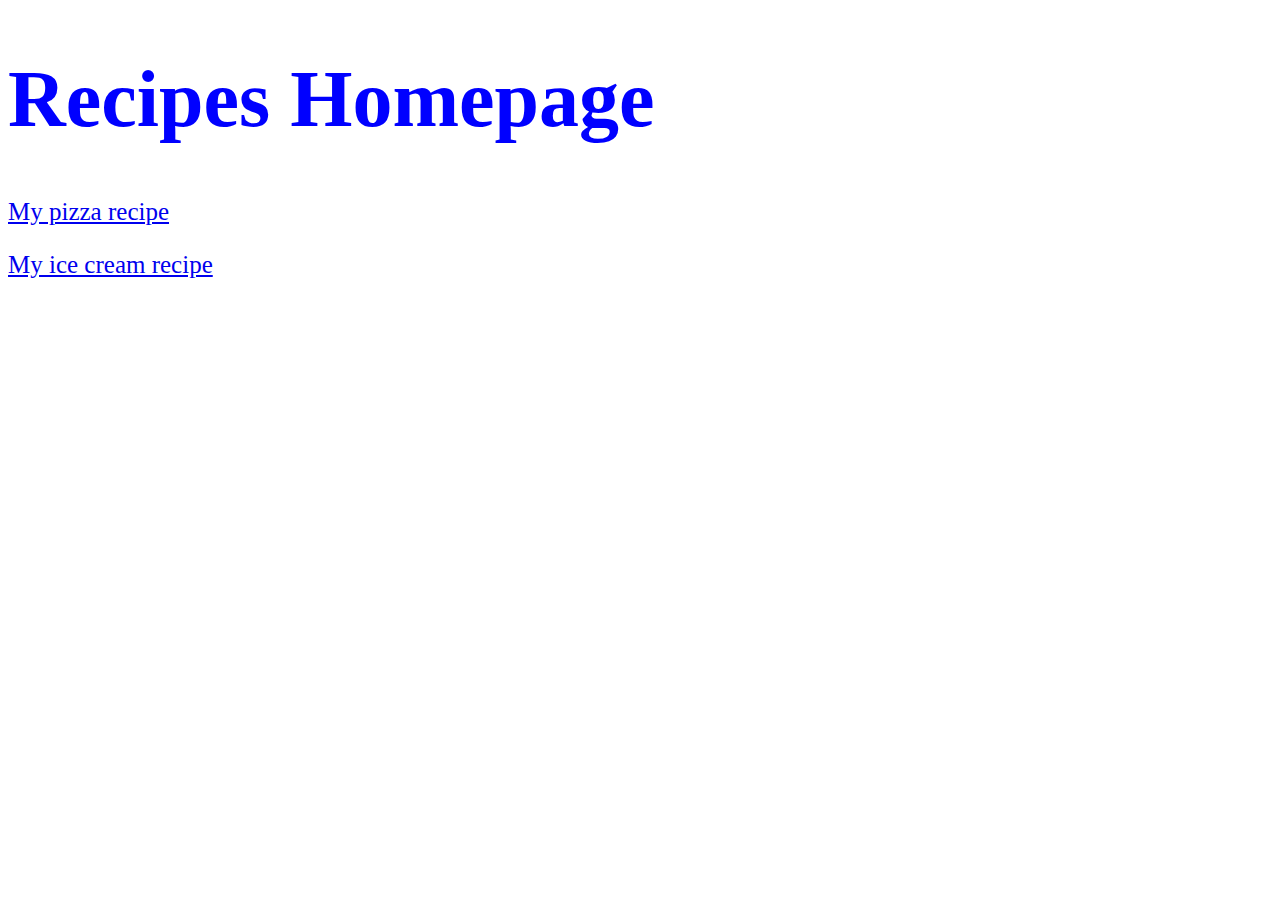
<file: index.html>
<!DOCTYPE html>
<html lang="en">

<head>
    <meta charset="UTF-8">
    <meta name="viewport" content="width=device-width, initial-scale=1.0">
    <title>Recipes HomePage</title>
    <link rel="stylesheet" href="styles.css">
</head>

<body>
    <div>
        <h1>Recipes Homepage</h1>
    </div>
    <p class="recipe"><a href="recipes/pizza.html" target="_blank" rel="noopener noreferrer">My pizza recipe</a></p>
    <p class="recipe"><a href="recipes/icecream.html" target="_blank" rel="noopener noreferrer">My ice cream recipe</a></p>

</body>

</html>
</file>
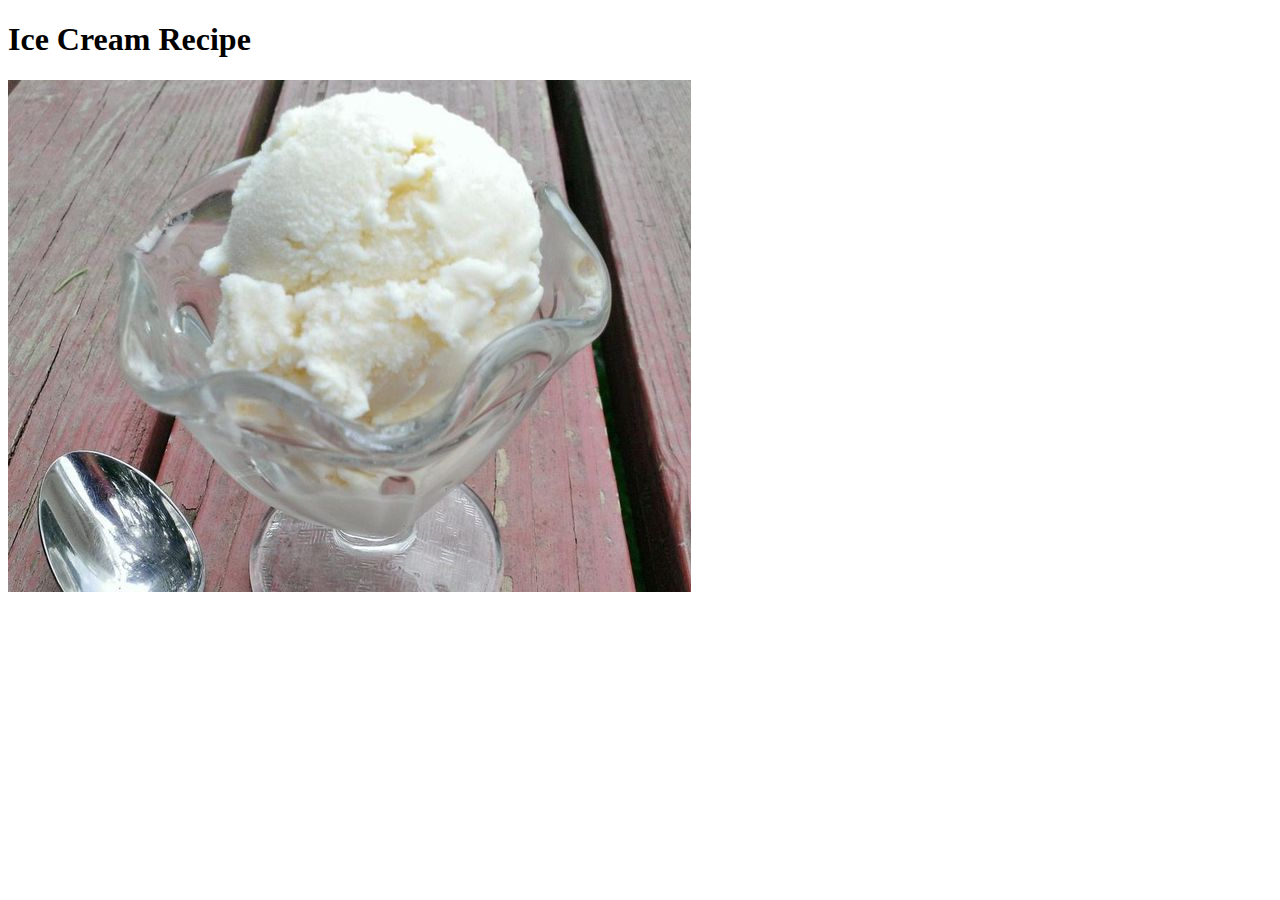
<file: recipes/icecream.html>
<!DOCTYPE html>
<html lang="en">

<head>
    <meta charset="UTF-8">
    <meta name="viewport" content="width=device-width, initial-scale=1.0">
    <title>IceCreamRecipe</title>
</head>

<body>
    <h1>Ice Cream Recipe</h1>
    <img src="../images/icecream.jpg" alt="A picture of vanilla ice cream">
</body>

</html>
</file>
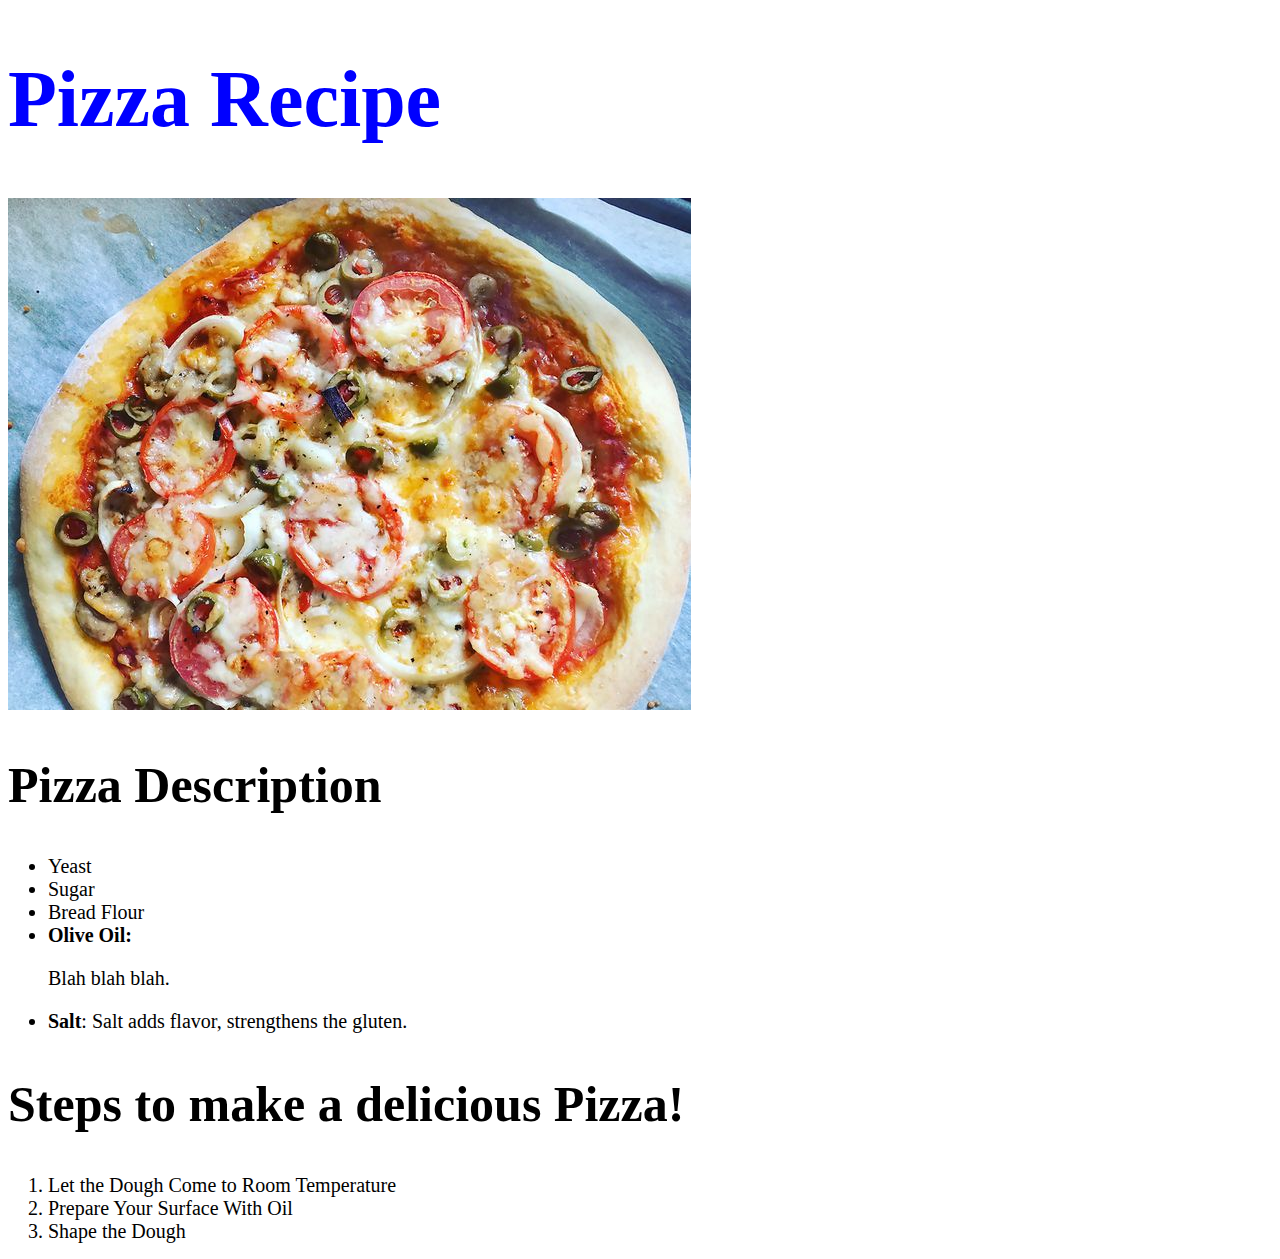
<file: recipes/pizza.html>
<!DOCTYPE html>
<html lang="en">

<head>
    <meta charset="UTF-8">
    <meta name="viewport" content="width=device-width, initial-scale=1.0">
    <title>Pizza Recipe</title>
    <link rel="stylesheet" href="../styles.css">
</head>

<body>
    <h1>Pizza Recipe</h1>
    <img src="../images/pizza.jpg" alt="A picture of a pizza">
    <h2 class="headers">Pizza Description</h2>
    <ul>
        <li>Yeast</li>
        <li>Sugar</li>
        <li>Bread Flour</li>
        <li><strong>Olive Oil:</strong>
            <p>Blah blah blah.</p>
        </li>
        <li><strong>Salt</strong>: Salt adds flavor, strengthens the gluten.</li>

    </ul>
    <h2 class="headers">Steps to make a delicious Pizza!</h2>
    <ol>
        <li>Let the Dough Come to Room Temperature</li>
        <li>Prepare Your Surface With Oil</li>
        <li>Shape the Dough</li>
    </ol>

</html>
</file>
<file: styles.css>
/*styles.css  */
.recipe {
    color: magenta;
    font-size: 25px;
}

h1 {
    color: blue;
    font-size: 80px;
}

.headers {
    font-size: 50px;
}

li {
    font-size: 20px;
}
</file>
